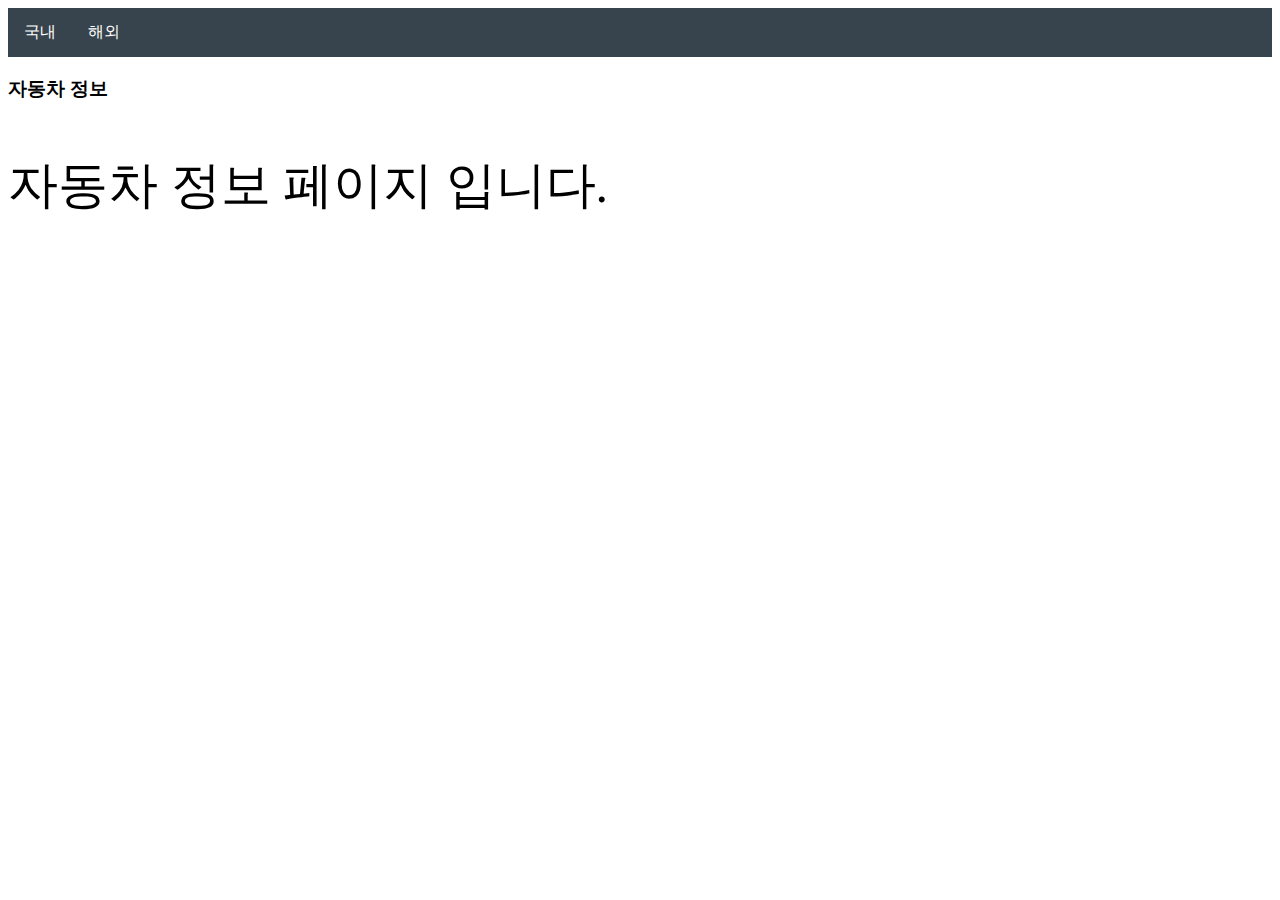
<file: test/index.html>
<!DOCTYPE html>
<html lang="en">

<head>
  <meta charset="UTF-8">
  <meta name="viewport" content="width=device-width, initial-scale=1.0">
  <title>Document</title>
  <link rel="stylesheet" href="styled.css">
</head>

<body>
  <ul>
    <li class="dropdown"><a href="./inner/inner_car.html">국내</a>
      <div class="dropdown-content">
        <a href="#">현대</a>
        <a href="#">기아</a>
        <a href="#">쌍용</a>
      </div>
    </li>

    <li class="dropdown"><a href="./outer/outer_car.html">해외</a>
      <div class="dropdown-content">
        <a href="https://www.tesla.com/ko_kr">테슬라</a>
        <a href="https://www.bmw.co.kr/ko/index.html">BMW</a>
        <a href="https://www.mercedes-benz.co.kr/">벤츠</a>
      </div>
    </li>

    <!-- <li>
      <a href="javascript:void(0)" class="dropbtn">Dropdown</a>
      <div class="dropdown-content">
        <a href="#">Link 1</a>
        <a href="#">Link 2</a>
        <a href="#">Link 3</a>
      </div> -->

  </ul>

  <h3>자동차 정보</h3>
  <p class="info">자동차 정보 페이지 입니다.</p>

</body>

</html>
</file>
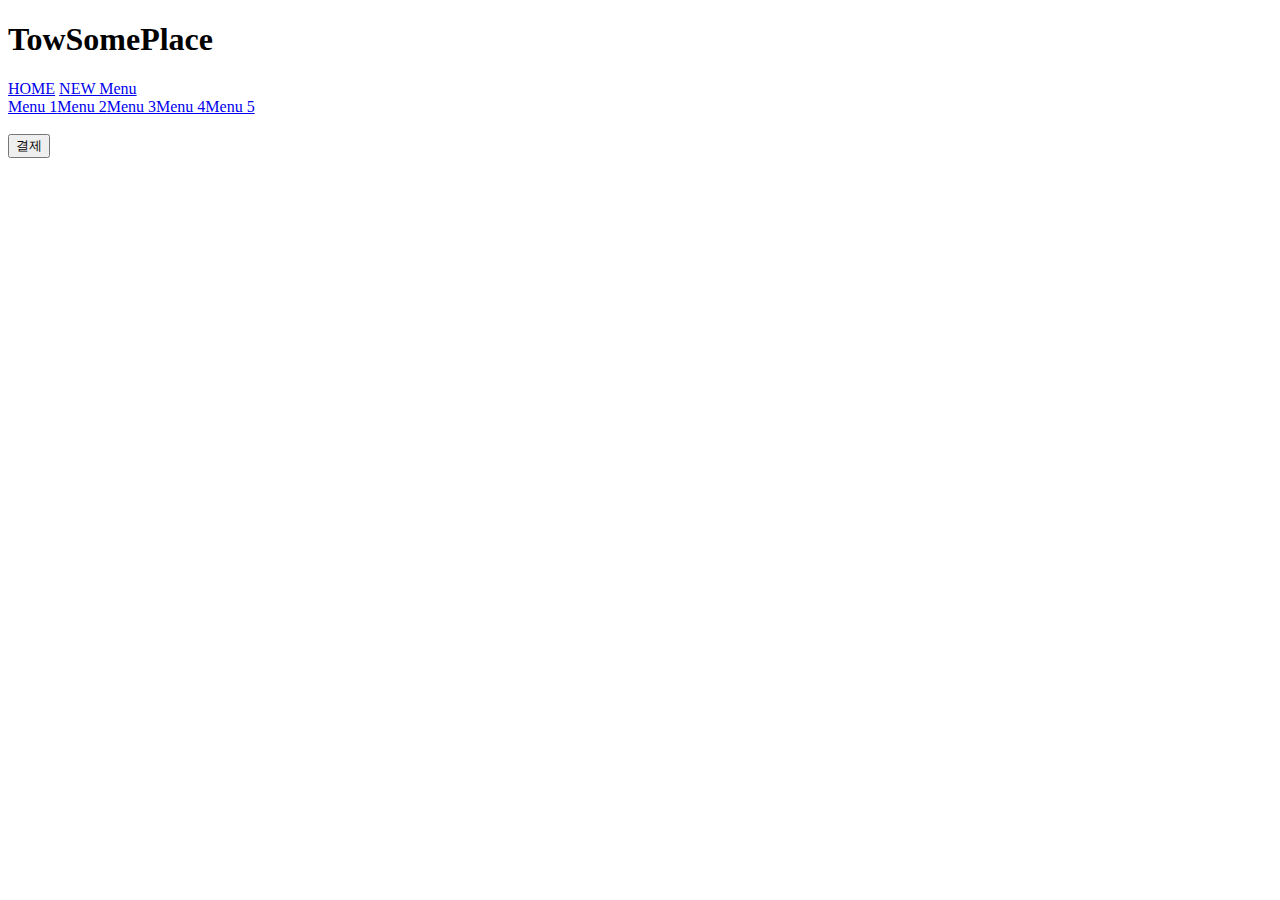
<file: sketch/frontend/index.html>
<!DOCTYPE html>
<html lang="en">

<head>
  <meta charset="UTF-8">
  <meta name="viewport" content="width=device-width, initial-scale=1.0">
  <title>PosSystem_TwoSomePlace</title>
</head>

<body>
  <h1>TowSomePlace</h1>

  <div class="nav_bar">
    <a href="./index.html">HOME</a>
    <a href="./create_new.html">NEW Menu</a>
    <!-- <form action="create_new.html">
      <input type="button" value="NEW Menu">
    </form> -->
    <!-- <button class="hidden_test">hidden</button> -->
  </div>

  <div class="show_menu">
    <div class="Menu_btn"></div>
    <div class="Menu_img"></div>
    <div class="view_port"></div>

    <div>
      <form action="#">
        <input type="button" value="결제">
      </form>
    </div>
  </div>

  <script type="module" src="./main.js"></script>

</body>

</html>
</file>
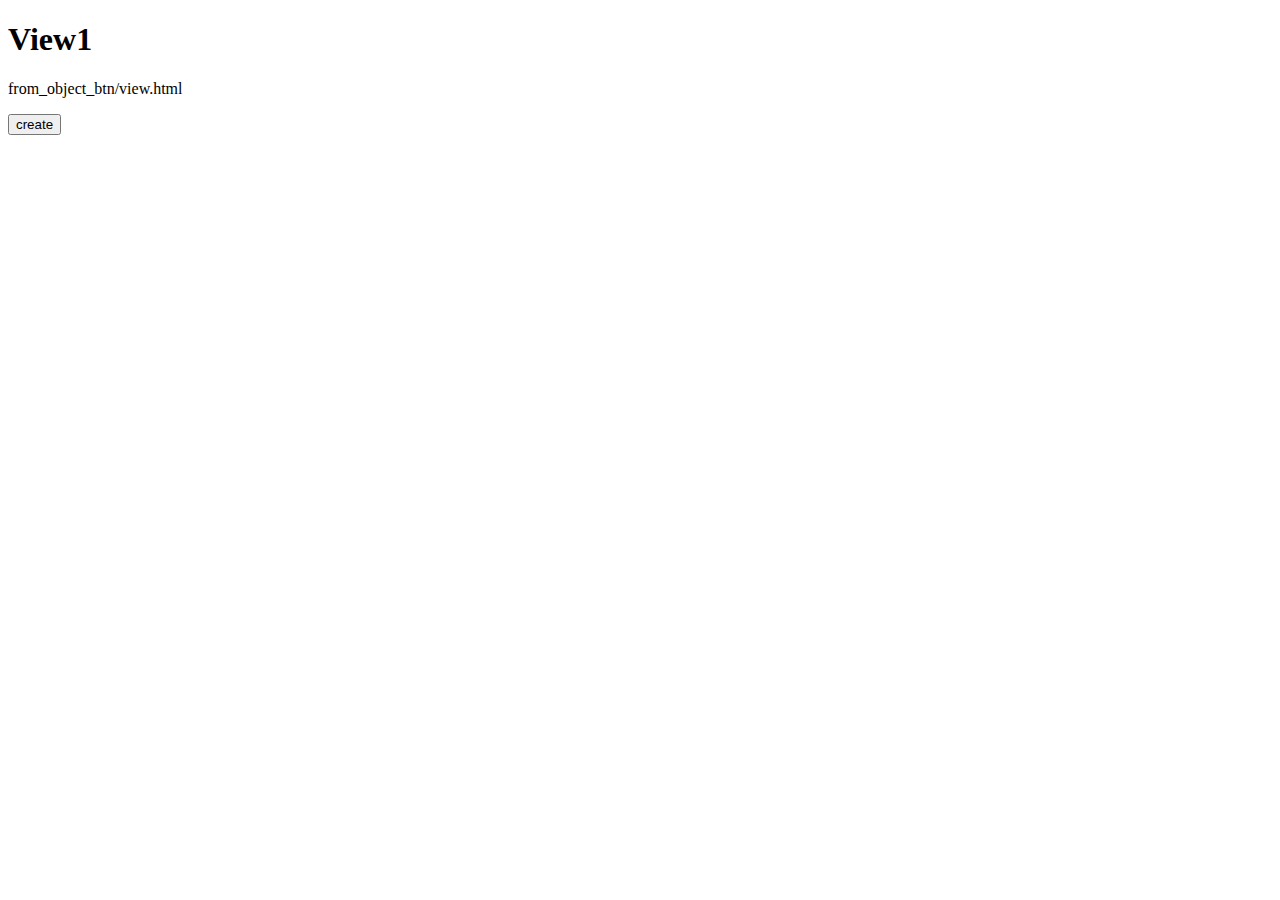
<file: create_group_btn/object_btn/view.html>
<!-- template -->
<!DOCTYPE html>
<html lang="en">

<head>
  <meta charset="UTF-8">
  <meta name="viewport" content="width=device-width, initial-scale=1.0">
  <title>view</title>
</head>

<body>
  <!-- body에 해당 버튼들을 추가 -->
  <h1>View1</h1>
  <p class="area">from_object_btn/view.html</p>
  <div class="parent"></div>
  <button class="create">create</button>
  <script src="./create.js"></script>
</body>

</html>
</file>
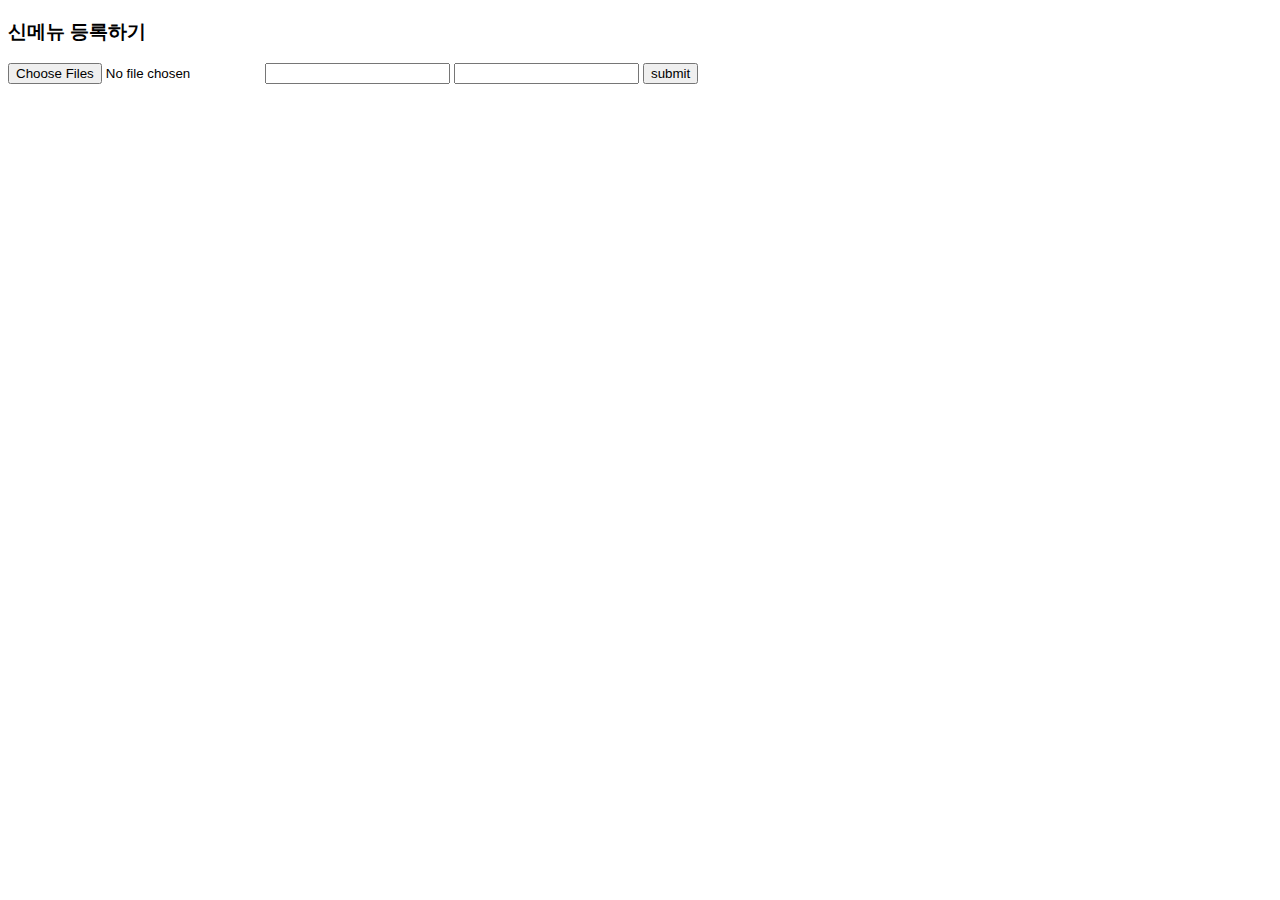
<file: sketch/frontend/create_new.html>
<!DOCTYPE html>
<html lang="en">

<head>
  <meta charset="UTF-8">
  <meta name="viewport" content="width=device-width, initial-scale=1.0">
  <title>신메뉴 등록 페이지</title>
</head>

<body>
  <h3>신메뉴 등록하기</h3>
  <div class="create_menu">
    <form action="#">
      <input type="file" accept="image/*" required multiple>
      <input type="text" class="menu_name">
      <input type="textarea" class="menu_description">
      <input type="button" value="submit" class="menu_submit">
    </form>
  </div>


  <script type="module" src="./new_menu.js"></script>

</body>

</html>
</file>
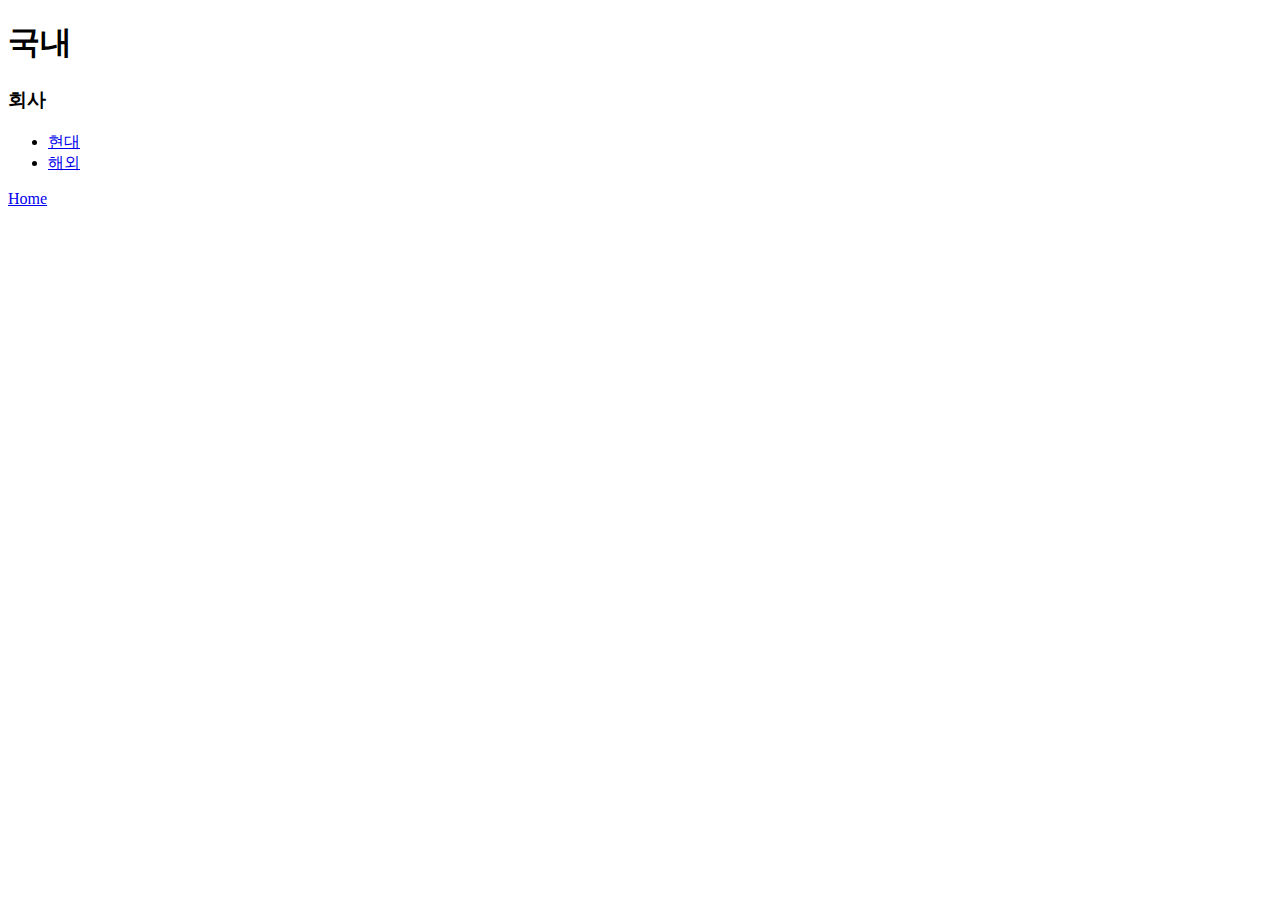
<file: test/inner/inner_car.html>
<!DOCTYPE html>
<html lang="en">

<head>
  <meta charset="UTF-8">
  <meta name="viewport" content="width=device-width, initial-scale=1.0">
  <title>국내</title>
</head>

<body>
  <h1>국내</h1>

  <h3>회사</h3>
  <ul>
    <li><a href="./inner/inner_car.html">현대</a></li>
    <li><a href="./outer/outer_car.html">해외</a></li>
  </ul>

  <a href="../index.html">Home</a>
</body>

</html>
</file>
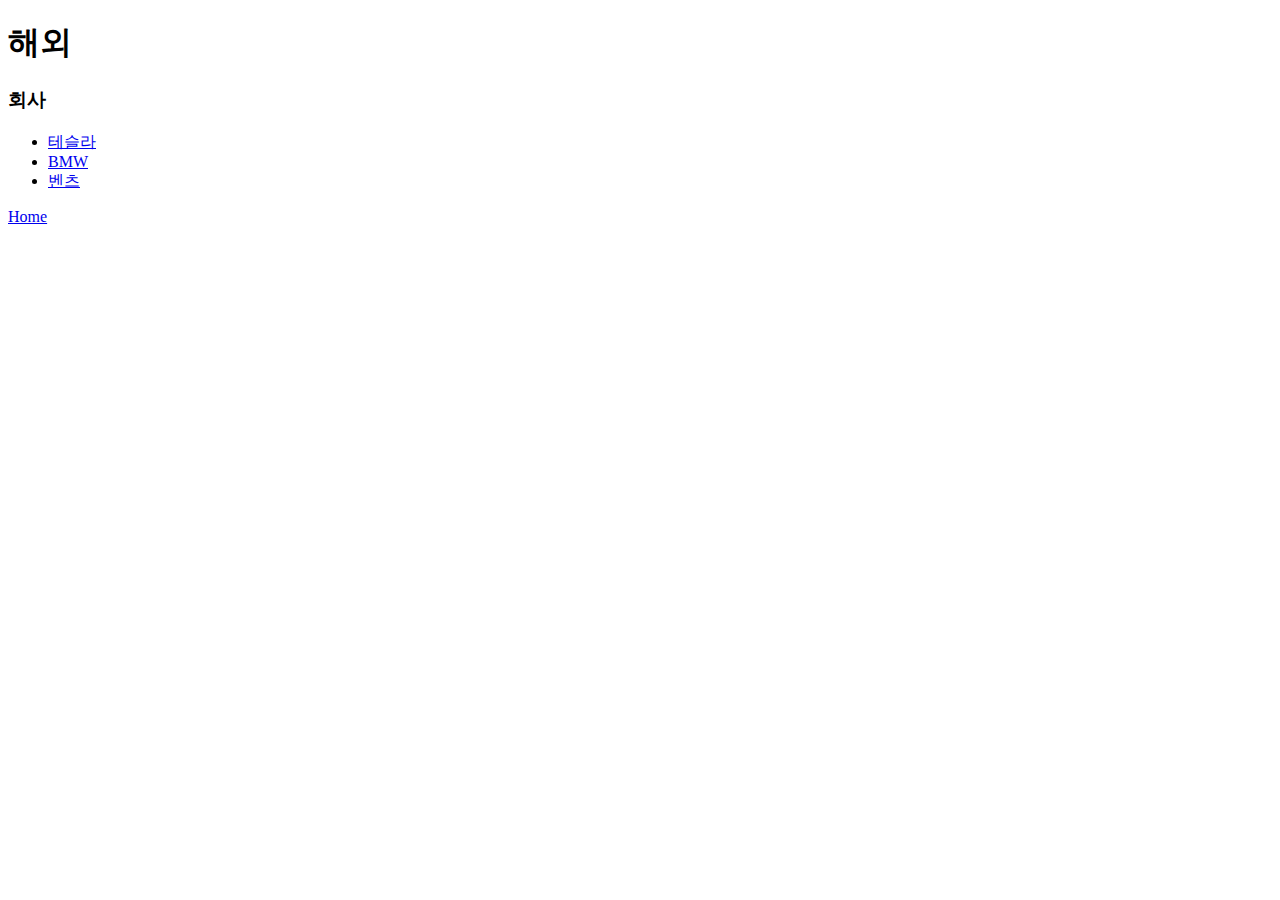
<file: test/outer/outer_car.html>
<!DOCTYPE html>
<html lang="en">

<head>
  <meta charset="UTF-8">
  <meta name="viewport" content="width=device-width, initial-scale=1.0">
  <title>해외</title>
</head>

<body>
  <h1>해외</h1>

  <h3>회사</h3>
  <ul>
    <li><a href="https://www.tesla.com/ko_kr">테슬라</a></li>
    <li><a href="https://www.bmw.co.kr/ko/index.html">BMW</a></li>
    <li><a href="https://www.mercedes-benz.co.kr/">벤츠</a></li>
  </ul>

  <a href="../index.html">Home</a>
</body>

</html>
</file>
<file: test/styled.css>
/* pure css */
    body {
      background-color: white;
    }

    ul {
      list-style-type: none;
      margin: 0;
      padding: 0;
      overflow: hidden;
      background-color: #38444d;
    }

    li {
      float: left;
    }

    li a,
    .dropbtn {
      display: inline-block;
      color: white;
      text-align: center;
      padding: 14px 16px;
      text-decoration: none;
    }

    li a:hover,
    .dropdown:hover .dropbtn {
      background-color: red;
    }

    li.dropdown {
      display: inline-block;
    }

    .dropdown-content {
      display: none;
      position: absolute;
      /* => 종류가 많음  css */
      background-color: rgb(183, 233, 255);
      color: black;
      min-width: 160px;
      /* box-shadow: 0px 8px 16px 0px rgba(255, 255, 255, 0.2); */
      z-index: 1;
    }

    .dropdown-content a {
      color: black;
      padding: 12px 16px;
      text-decoration: none;
      display: block;
      text-align: left;
    }

    .dropdown-content a:hover {
      background-color: #f1f1f1;
    }

    .dropdown:hover .dropdown-content {
      display: block;
    }

    .info {
      font-size: 50px;
    }

    .info:hover {
      color: blueviolet;
      display: none;
    }
</file>
